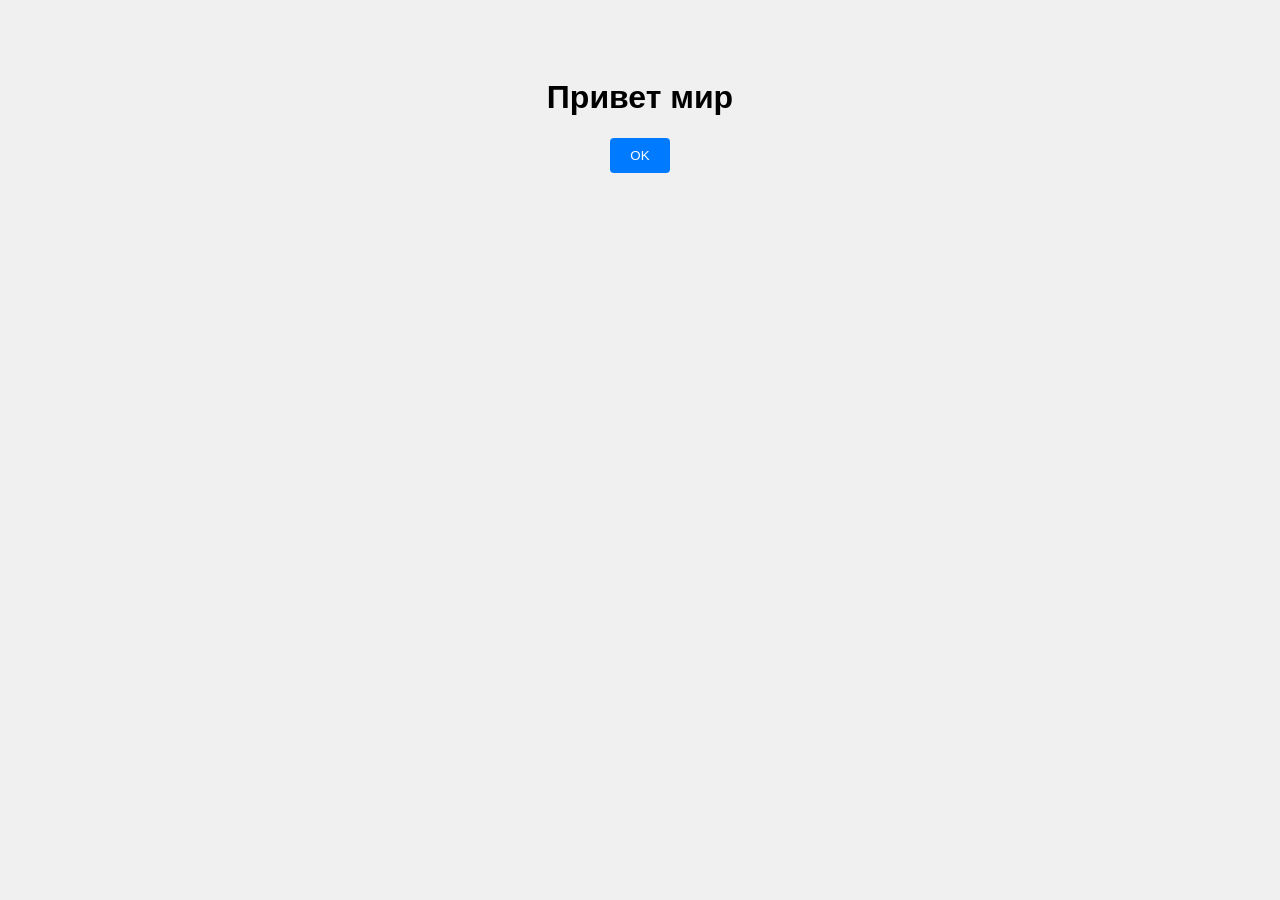
<file: SciterTest/bin/Debug/net8.0/index.html>
﻿
        <!DOCTYPE html>
        <html>
        <head>
            <meta charset='utf-8'> <!-- Явно говорим Sciter использовать UTF-8 -->
            <style>
                body { background: #f0f0f0; font-family: sans-serif; text-align: center; padding-top: 50px; }
                button { padding: 10px 20px; background: #007bff; color: white; border: none; border-radius: 4px; cursor: pointer; }
                button:hover { background: #0056b3; }
            </style>
        </head>
        <body>
            <h1>Привет мир</h1>
            <button id='close-btn'>OK</button>
            <script type='module'>
                document.on('click', '#close-btn', () => {
                    Window.this.close();
                });
            </script>
        </body>
        </html>
</file>
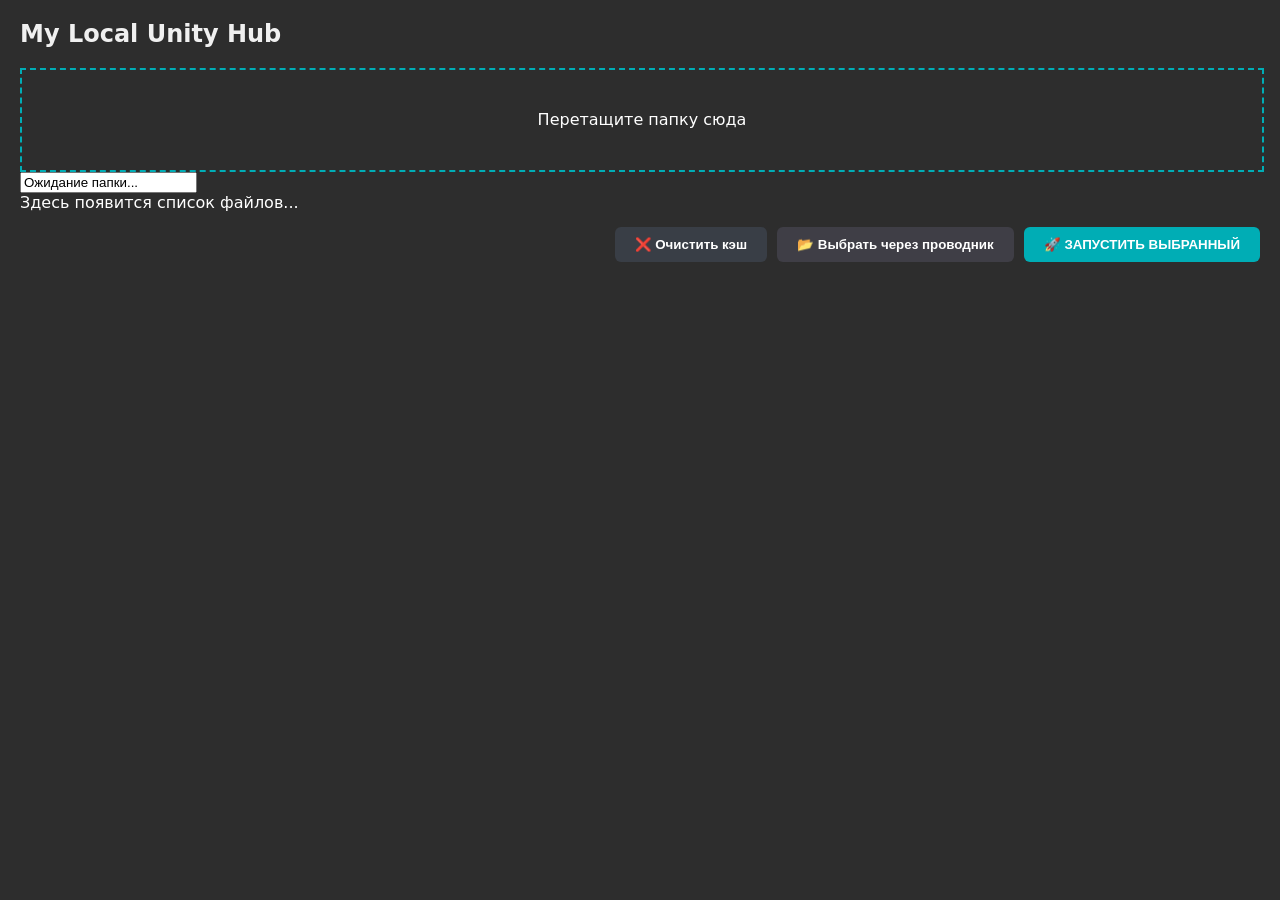
<file: Examples/local unity hub 2/ui.html>
<!DOCTYPE html>
<html>
<head>
    <meta charset="utf-8">
    <title>Crossplatform Drag and Drop</title>
    <style>
        body { background: #2d2d2d; color: #fff; font-family: system-ui, sans-serif; padding: 20px; margin: 0; }
        h2 { margin-top: 0; color: #f0f0f0; }
        
        .button-container { display: flex; justify-content: flex-end; gap: 10px; margin-top: 15px; }
        button { padding: 10px 20px; color: white; border: none; border-radius: 6px; cursor: pointer; font-weight: bold; }
        #btn-select { background: #3f3e46; }
        #btn-launch { background: #00adb5; }
        #btn-launch:hover { background: #008f96; }
        #btn-clear { background: #393e46; }
        
        .project-item { padding: 8px; border-bottom: 1px solid #2d2d2d; }
        .name { font-weight: bold; font-size: 14px; color: #fff; }
        .path { font-size: 11px; color: #888; }
        .version { font-size: 12px; color: #4ec9b0; margin-top: 2px; }
    </style>
</head>
<body>

    <h2>My Local Unity Hub</h2>

    <!-- Зона сброса из вашего рабочего примера -->
    <div id="drop-zone" style="behavior: file-drop; display: block; width: 100%; height: 100px; text-align: center; border: 2px dashed #00adb5; line-height: 100px;">
        Перетащите папку сюда
    </div>
    
    <input type="text" id="folder-path" readonly value="Ожидание папки..." />
    
    <!-- Кнопка связи присутствует в HTML, но C# её больше не перехватывает -->
    <button id="hidden-init-btn" style="display:none;"></button>
    
    <!-- Сюда выводится список сохраненных проектов из кэша -->
    <div id="files-list">Здесь появится список файлов...</div>

    <div class="button-container">
        <button id="btn-clear">❌ Очистить кэш</button>
        <button id="btn-select">📂 Выбрать через проводник</button>
        <button id="btn-launch">🚀 ЗАПУСТИТЬ ВЫБРАННЫЙ</button>
    </div>

    <script type="module">
        const dropZone = document.getElementById("drop-zone");

        document.on("exchangeenter", "#drop-zone", function(evt) {
            if (evt.detail && evt.detail.types && evt.detail.types.includes("file")) {
                evt.detail.capabilities = "copy";
                return true;
            }
        });

        document.on("exchangemotion", "#drop-zone", function(evt) {
            evt.detail.capabilities = "copy";
            return true;
        });

        document.on("exchangedrop", "#drop-zone", function(evt) {
            if (evt.detail && evt.detail.data && evt.detail.data.file) {
                let paths = evt.detail.data.file;
                dropZone.value = Array.isArray(paths) ? paths : paths;
                return true;
            }
        });
    </script>
</body>
</html>
</file>
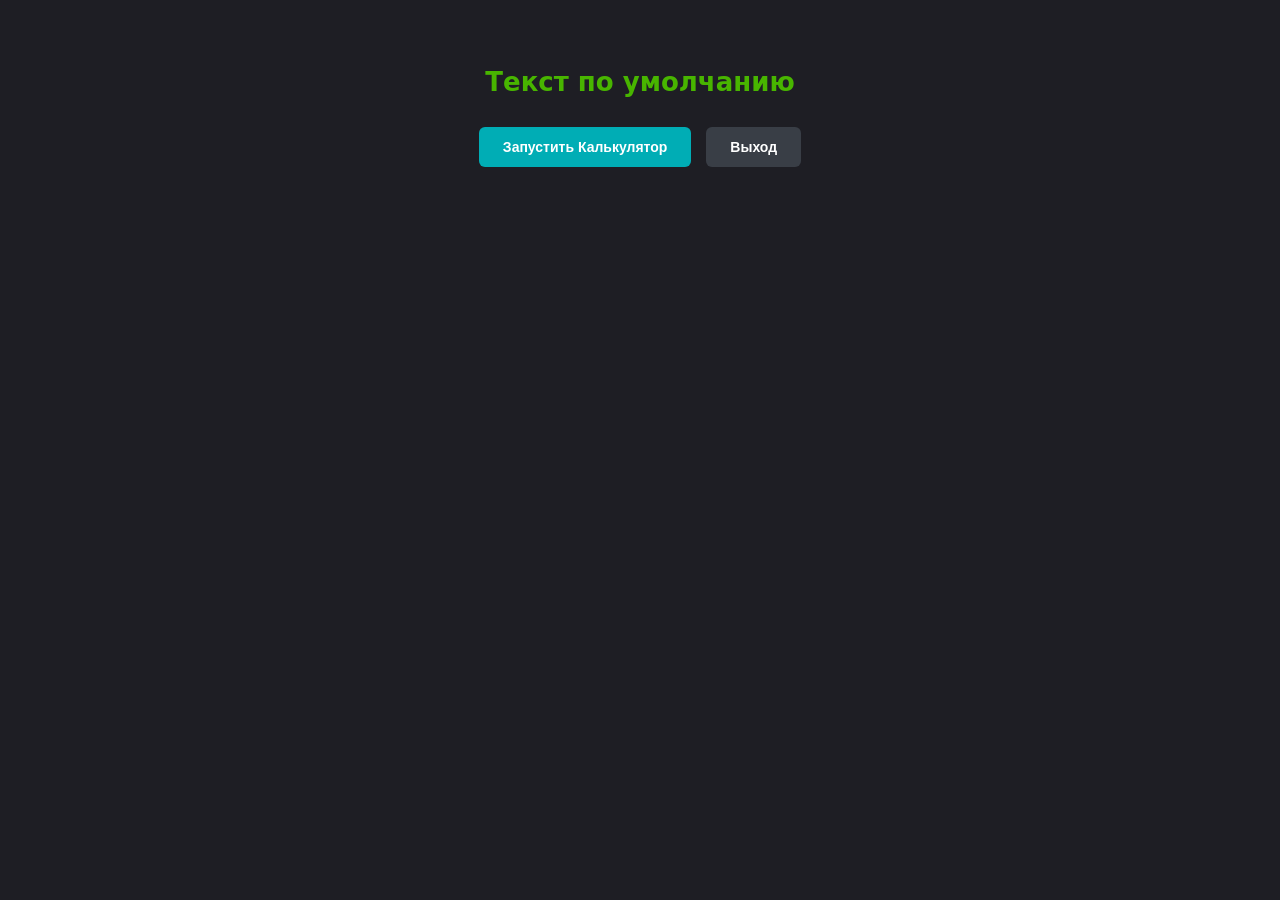
<file: Examples/test 3/ui.html>
<!DOCTYPE html>
<html>
<head>
    <meta charset="utf-8">
    <title>Sciter App</title>
    <!-- Подключаем внешний файл стилей, лежащий в этой же папке -->
    <link rel="stylesheet" href="style.css">
</head>
<body>

    <!-- На этот ID мы заменим текст при старте, а на кнопки навесим события -->
    <h1 id="main-title">Текст по умолчанию</h1>
    
    <div class="button-container">
        <button id="calc-button">Запустить Калькулятор</button>
        <button id="close-button">Выход</button>
    </div>

</body>
</html>
</file>
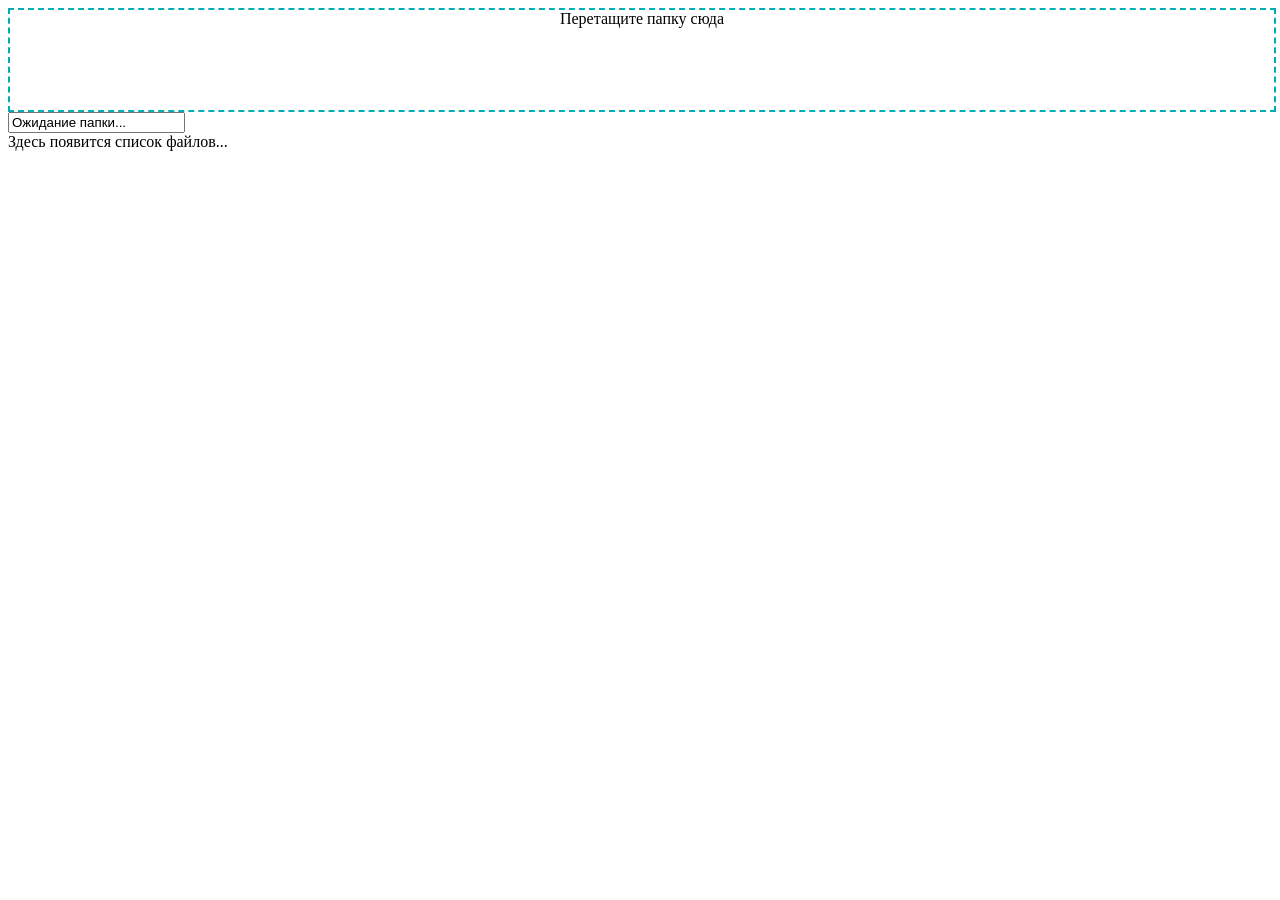
<file: Examples/test DrugDrop/drag_drop.html>
<!DOCTYPE html>
<html>
<head>
    <meta charset="utf-8">
    <title>Crossplatform Drag and Drop</title>
</head>
<body>

    <!-- Зона сброса со встроенным в ядро Sciter поведением file-drop -->
    <div id="drop-zone" style="behavior: file-drop; display: block; width: 100%; height: 100px; text-align: center; border: 2px dashed #00adb5;">
        Перетащите папку сюда
    </div>
    
    <input type="text" id="folder-path" readonly value="Ожидание папки..." />
    
    <!-- Невидимая кнопка связи, необходимая C# ядру для синхронизации оконных потоков -->
    <button id="hidden-init-btn" style="display:none;"></button>
    
    <div id="files-list">Здесь появится список файлов...</div>

    <script type="module">
        const dropZone = document.getElementById("drop-zone");

        // Этот блок кода выполнится на Linux и разблокирует системный курсор мыши
        document.on("exchangeenter", "#drop-zone", function(evt) {
            if (evt.detail && evt.detail.types && evt.detail.types.includes("file")) {
                evt.detail.capabilities = "copy"; // Включает плюс у курсора на Linux
                return true;
            }
        });

        document.on("exchangemotion", "#drop-zone", function(evt) {
            evt.detail.capabilities = "copy";
            return true;
        });

        document.on("exchangedrop", "#drop-zone", function(evt) {
            if (evt.detail && evt.detail.data && evt.detail.data.file) {
                let paths = evt.detail.data.file;
                dropZone.value = Array.isArray(paths) ? paths : paths;
                return true;
            }
        });
    </script>
</body>
</html>
</file>
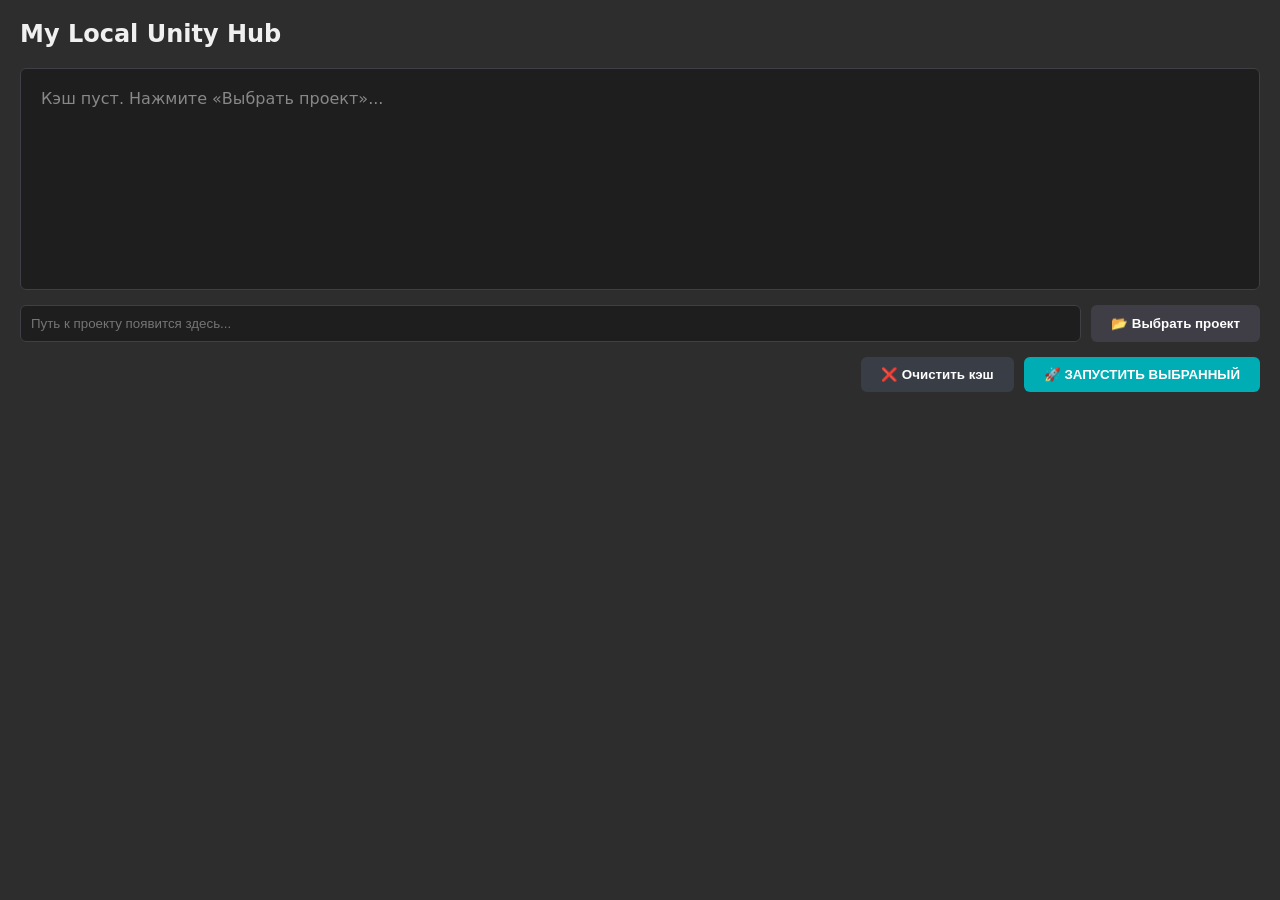
<file: Examples/test local unity hub/ui.html>
<!DOCTYPE html>
<html>
<head>
    <meta charset="utf-8">
    <title>My Local Unity Hub</title>
    <style>
        body { background: #2d2d2d; color: #fff; font-family: system-ui, sans-serif; padding: 20px; margin: 0; }
        h2 { margin-top: 0; color: #f0f0f0; }
        #project-list { height: 200px; overflow-y: auto; background: #1e1e1e; border: 1px solid #3f3f46; border-radius: 6px; padding: 10px; margin-bottom: 15px; }
        .project-item { padding: 8px; border-bottom: 1px solid #2d2d2d; }
        .name { font-weight: bold; font-size: 14px; color: #fff; }
        .path { font-size: 11px; color: #888; }
        .version { font-size: 12px; color: #4ec9b0; margin-top: 2px; }
        .input-container { display: flex; gap: 10px; margin-bottom: 15px; }
        input { flex: 1; padding: 10px; background: #1e1e1e; border: 1px solid #3f3f46; color: #fff; border-radius: 6px; }
        .button-container { display: flex; justify-content: flex-end; gap: 10px; }
        button { padding: 10px 20px; color: white; border: none; border-radius: 6px; cursor: pointer; font-weight: bold; }
        #btn-select { background: #3f3e46; }
        #btn-launch { background: #00adb5; }
        #btn-launch:hover { background: #008f96; }
        #btn-clear { background: #393e46; }
    </style>
</head>
<body>
    <h2>My Local Unity Hub</h2>
    <div id="project-list">
        <div style="padding:10px; color:#888;">Кэш пуст. Нажмите «Выбрать проект»...</div>
    </div>
    <div class="input-container">
        <input type="text" id="project-path-input" placeholder="Путь к проекту появится здесь..." readonly />
        <button id="btn-select">📂 Выбрать проект</button>
    </div>
    <div class="button-container">
        <button id="btn-clear">❌ Очистить кэш</button>
        <button id="btn-launch">🚀 ЗАПУСТИТЬ ВЫБРАННЫЙ</button>
    </div>
</body>
</html>
</file>
<file: Examples/test 3/style.css>
body {
    background: #1e1e24;
    color: #ffffff;
    font-family: system-ui, -apple-system, sans-serif;
    margin: 0;
    padding: 50px 20px;
    text-align: center;
}

h1 {
    font-size: 26px;
    color: #48b500;
    margin-bottom: 30px;
}

.button-container {
    display: flex;
    justify-content: center;
    gap: 15px;
}

button {
    padding: 12px 24px;
    font-size: 14px;
    font-weight: bold;
    color: #ffffff;
    background: #00adb5;
    border: none;
    border-radius: 6px;
    cursor: pointer;
    transition: background 0.2s, transform 0.1s;
}

button:hover {
    background: #008f96;
}

button:active {
    transform: scale(0.97);
}

#close-button {
    background: #393e46;
}

#close-button:hover {
    background: #2b2f35;
}
</file>
